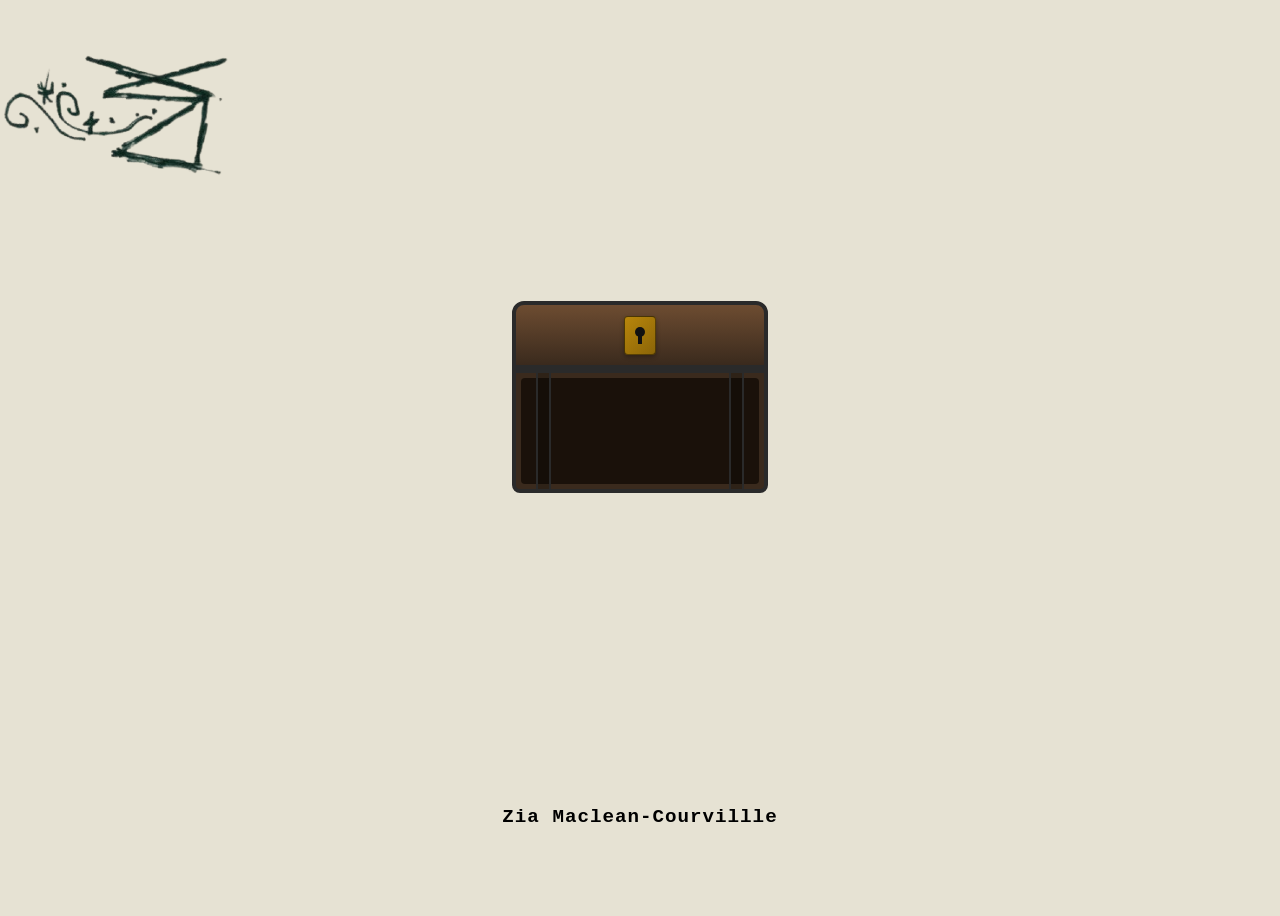
<file: index.html>
<!DOCTYPE html>
<html lang="en">
<head>
  <meta charset="UTF-8" />
  <title>Zia's Chest</title>
  <link rel="stylesheet" href="index.css" />
</head>
<body>

  <div class="page">
    <div class="logo-box">
        <img src="images/Logo_Zia_Chest.png" alt="Logo" />
      </div>
      <div class="chest-container">
        <div class="chest" id="chest">
          
          <div class="lid">
            <div class="lid-back-panel"></div> <div class="lid-main">
              <div class="metal-plate">
                <div class="chest-keyhole">
                  <div class="circle"></div>
                  <div class="slot"></div>
                </div>
              </div>
            </div>
          </div>
          
          <div class="box">
            <div class="box-inner">
              <div class="internal-glow"></div>
            </div>
            <div class="box-front">
              <div class="metal-trim-left"></div>
              <div class="metal-trim-right"></div>
            </div>
          </div>
          
        </div>
      </div>
    </div>
    </div>
     <p class="name">Zia Maclean-Courvillle</p>

  <script src="index.js"></script>
</body>
</html>
</file>
<file: index.css>
/* Reset */
* {
    box-sizing: border-box;
  }
  
  /* Center everything */
  .page {
    height: 100%;
    display: flex;
    align-items: center;
    justify-content: center;
  }
  .logo-box {
    position: absolute;
    top: 50px;
    left: 100px;
    width: 80px;
    height: 40px;
    /*  background-color: #8fa16f; /* vintage green */
    display: flex;
    justify-content: center;
    align-items: center;
    font-weight: bold;
    border-radius: 5px;
    z-index: 5;
  }
  body {
    height: 100vh;
    display: flex;
    justify-content: center;
    align-items: center;
    flex-direction: column;
    background-color: #e6e2d3;
    font-family: 'Courier New', Courier, monospace;
    perspective: 800px; /* Needed for 3D lid rotation */
  }
  :root {
    --wood-dark: #3a2a1d;
    --wood-light: #6d4c31;
    --iron: #2a2a2a;
    --gold: #b8860b;
    --magic-cyan: #00f2ff;
  }
  
  .chest-container {
    display: flex;
    justify-content: center;
    align-items: center;
    height: 400px;
    perspective: 1000px;
  }
  
  .chest {
    position: relative;
    width: 16rem;
    height: 12rem;
    cursor: pointer;
    animation: chestWobble 6s ease-in-out infinite;
  }
  
  /* --- THE BOX (The heavy base) --- */
  .box {
    position: absolute;
    bottom: 0;
    width: 100%;
    height: 65%;
    background: var(--wood-dark);
    border: 4px solid var(--iron);
    border-radius: 0 0 8px 8px;
    z-index: 1;
    overflow: hidden; /* Keeps glow inside */
  }
  
  .box-inner {
    position: absolute;
    inset: 5px;
    background: #1a110a; /* Dark pit */
    border-radius: 4px;
  }
  
  .internal-glow {
    position: absolute;
    bottom: -20px; /* Source starts at the BOTTOM of the pit */
    left: 0;
    width: 100%;
    height: 100%;
    background: radial-gradient(circle at bottom, var(--magic-cyan) 0%, transparent 80%);
    opacity: 0;
    filter: blur(20px);
    transition: opacity 0.6s ease, transform 0.6s ease;
  }
  
  /* --- THE LID (The swinging top) --- */
  .lid {
    position: absolute;
    top: 0;
    width: 100%;
    height: 35%;
    z-index: 10;
    transform-origin: center bottom; /* Realistic hinge pivot */
    transition: transform 0.7s cubic-bezier(0.4, 0, 0.2, 1);
    transform-style: preserve-3d;
  }
  
  .lid-main {
    position: relative;
    width: 100%;
    height: 100%;
    background: linear-gradient(to bottom, var(--wood-light), var(--wood-dark));
    border: 4px solid var(--iron);
    border-radius: 12px 12px 0 0;
    display: flex;
    justify-content: center;
    align-items: center;
    z-index: 5;
  }
  
  /* The Connector: Stretches between lid and box */
  .lid-back-panel {
    position: absolute;
    bottom: 0;
    left: 0;
    width: 100%;
    height: 100%;
    background: #222; /* Dark interior of the lid */
    transform-origin: bottom;
    transform: rotateX(-90deg); /* Hidden when closed */
    transition: transform 0.7s ease;
  }
  
  /* --- KEYHOLE (Metal Plate) --- */
  .metal-plate {
    background: linear-gradient(135deg, var(--gold), #8b6508);
    padding: 10px;
    border-radius: 4px;
    border: 1px solid rgba(0,0,0,0.5);
    box-shadow: 0 2px 4px rgba(0,0,0,0.3);
  }
  
  .chest-keyhole {
    display: flex;
    flex-direction: column;
    align-items: center;
    justify-content: center;
  }
  
  .chest-keyhole .circle {
    width: 10px;
    height: 10px;
    background: #111;
    border-radius: 50%;
  }
  
  .chest-keyhole .slot {
    width: 4px;
    height: 8px;
    background: #111;
    margin-top: -1px; /* Overlap slightly for a seamless "keyhole" shape */
  }
  
  /* --- HOVER EFFECTS --- */
  
  .chest:hover .lid {
    /* Rotate lid back into 3D space */
    transform: rotateX(-70deg) translateY(-5px);
  }
  
  .chest:hover .lid-back-panel {
    /* Reveals the "inside" of the lid as it opens */
    transform: rotateX(-20deg);
  }
  
  .chest:hover .internal-glow {
    opacity: 0.9;
    transform: translateY(-10px); /* Light rises as lid opens */
    animation: magicPulse 2s infinite alternate;
  }
  
  /* --- DETAILS & ANIMATIONS --- */
  
  .metal-trim-left, .metal-trim-right {
    position: absolute;
    top: 0;
    width: 15px;
    height: 100%;
    background: rgba(0,0,0,0.2);
    border-left: 2px solid var(--iron);
    border-right: 2px solid var(--iron);
  }
  .metal-trim-left { left: 20px; }
  .metal-trim-right { right: 20px; }
  
  @keyframes chestWobble {
    0%, 100% { transform: translateY(0) rotateZ(-0.5deg); }
    50% { transform: translateY(-8px) rotateZ(0.5deg); }
  }
  
  @keyframes magicPulse {
    from { filter: blur(20px) brightness(1); }
    to { filter: blur(25px) brightness(1.5); }
  }
  /* Name */
  .name {
    font-weight: bold;
    margin-bottom: 5rem;
    margin-right: 0rem;
    font-size: 1.2rem;
    letter-spacing: 1px;
    text-align: center;
  }
  
  /* Subtle side-to-side movement */
  @keyframes floatSide {
    0% { transform: translateX(0); }
    50% { transform: translateX(8px); }
    100% { transform: translateX(0); }
  }
</file>
